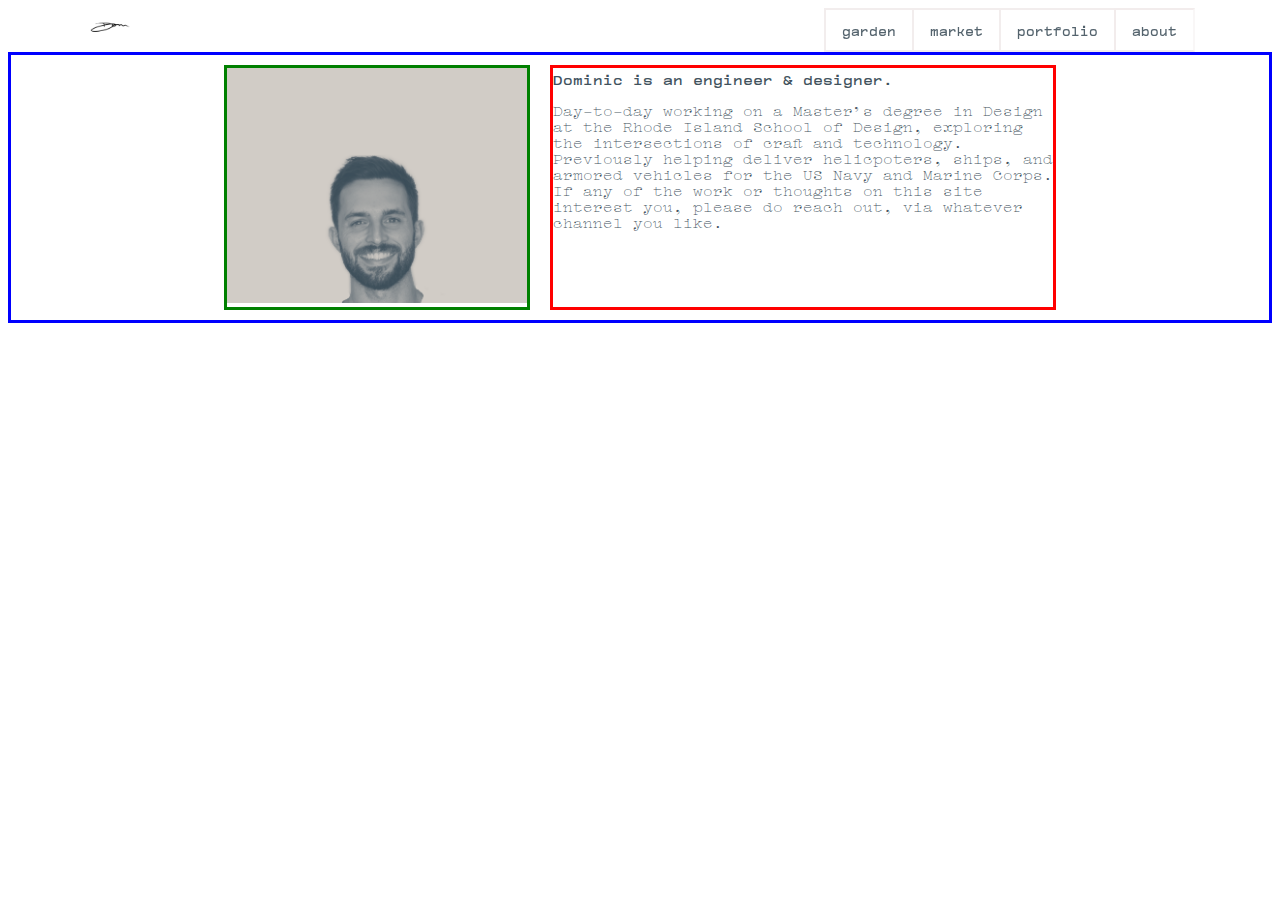
<file: about.html>
<!DOCTYPE html>
<html lang="en">

<head>
    <meta http-equiv="x-ua-compatible" content="ie=edge">
    <meta charset="utf-8">
    <meta name="viewport" content="width=device-width, initial-scale=1">
    <title>Dominic Rishe</title>
    <link rel="preconnect" href="https://fonts.googleapis.com">
    <link rel="preconnect" href="https://fonts.gstatic.com" crossorigin>
    <link href="https://fonts.googleapis.com/css2?family=Unbounded:wght@300;500&display=swap" rel="stylesheet">
    <link href="https://fonts.googleapis.com/css2?family=Major+Mono+Display&display=swap" rel="stylesheet">
    <link rel="preconnect" href="https://fonts.gstatic.com" crossorigin>
    <link href="https://fonts.googleapis.com/css2?family=IBM+Plex+Mono:ital,wght@0,100;1,100&display=swap"
        rel="stylesheet">

    <style>
        @import url('./base.css');
        @import url('./basic-grid.css');
        @import url('./about.css');
    </style>
</head>

<body>
    <nav id="navbar">
        <div id="main-title">
            <a href="#" class="nav-link">
                <img id="dom" src="./images/Name.png" alt="Dom's signature">
            </a>
    </div>
        <ul id="navbar-list">
            <li class="nav-item" id="garden">
                <a href="#" class="nav-link">
                    garden
                </a>
            </li>
            <li class="nav-item" id="market">
                <a href="#" class="nav-link">
                    market
                </a>
            </li>
            <li class="nav-item" id="portfolio">
                <a href="#" class="nav-link">
                    portfolio
                </a>
            </li>
            <li class="nav-item" id="about">
                <a href="#" class="nav-link">
                    about
                </a>
            </li>
        </ul>
    </nav>

    <div class="flex-container">
        <div class="pfp">
          <img src="./images/PfP2.png" alt="A picture of the subject of this website, designer Dominic Rishe">
        </div>
        <div class="blurb">
          <span>Dominic is an </span><span>engineer & designer.</span>
          <p id="blurb-text">
            Day-to-day working on a Master's degree in Design at the Rhode Island School of Design, exploring the intersections of craft and technology. Previously helping deliver helicpoters, ships, and armored vehicles for the US Navy and Marine Corps. If any of the work or thoughts on this site interest you, please do reach out, via whatever channel you like. 
        </p>
        </div>
      </div>
      


</body>


</html>
</file>
